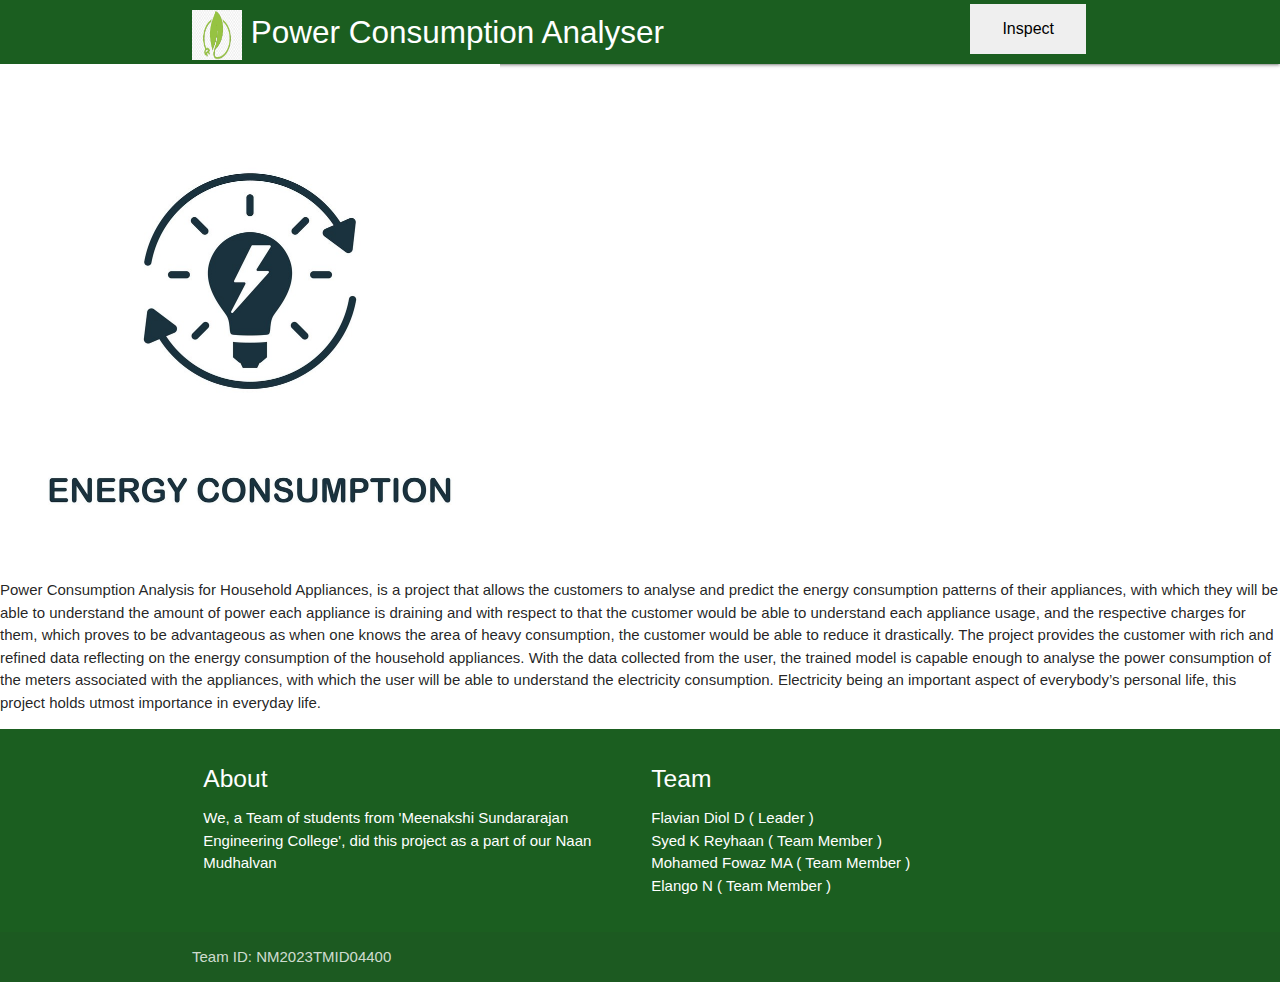
<file: templates/index.html>
<!DOCTYPE html>
<html lang="en">
<head>
  <meta http-equiv="Content-Type" content="text/html; charset=UTF-8"/>
  <meta name="viewport" content="width=device-width, initial-scale=1, maximum-scale=1.0"/>
  <title>Power Consumption Analysis</title>

  <!-- CSS  -->
  <link href="https://fonts.googleapis.com/icon?family=Material+Icons" rel="stylesheet">
  <link href="../static/css/materialize.css" type="text/css" rel="stylesheet" media="screen,projection"/>
</head>

<body>
  <nav class="green darken-4" role="navigation">
    <div class="nav-wrapper container"><a id="logo-container" href="/" class="brand-logo">
	<img src = "../static/logo.jpg"/ alt = "Logo" width = "50" height = "50"> Power Consumption Analyser
	</a>
	<a href="/inspect"><button action='/inspect' class="right hide-on-med-and-down">Inspect</button></a>
     </div>

  </nav>
	
	<div>
		<img src = "../static/home.jpg" alt = "home" width = "500" height = "500">
		<p class ="col l1 s12">Power Consumption Analysis for Household Appliances, is a project that allows the customers to analyse and predict the energy consumption patterns of their appliances, with 
which they will be able to understand the amount of power each appliance is draining and 
with respect to that the customer would be able to understand each appliance usage, and
the respective charges for them, which proves to be advantageous as when one knows the 
area of heavy consumption, the customer would be able to reduce it drastically.
The project provides the customer with rich and refined data reflecting on the energy 
consumption of the household appliances. With the data collected from the user, the 
trained model is capable enough to analyse the power consumption of the meters 
associated with the appliances, with which the user will be able to understand the electricity 
consumption. Electricity being an important aspect of everybody’s personal life, this project 
holds utmost importance in everyday life. </p>
</div>

  <footer class="page-footer green darken-4">
    <div class="container">
      <div class="row">
        <div class="col l6 s12">
          <h5 class="white-text">About</h5>
          <p class="grey-text text-lighten-4">We, a Team of students from 'Meenakshi Sundararajan Engineering College', did this project as a part of our Naan Mudhalvan</p>
        </div>
        
        <div class="col l4 s12">
          <h5 class="white-text">Team</h5>
          <ul>
            <li>Flavian Diol D ( Leader )</li>
            <li>Syed K Reyhaan ( Team Member )</li>
            <li>Mohamed Fowaz MA ( Team Member )</li>
            <li>Elango N ( Team Member )</li>
          </ul>
        </div> 
      </div>
    </div>
    <div class="footer-copyright">
      <div class="container">
     		Team ID: NM2023TMID04400
      </div>
    </div>
  </footer>
</file>
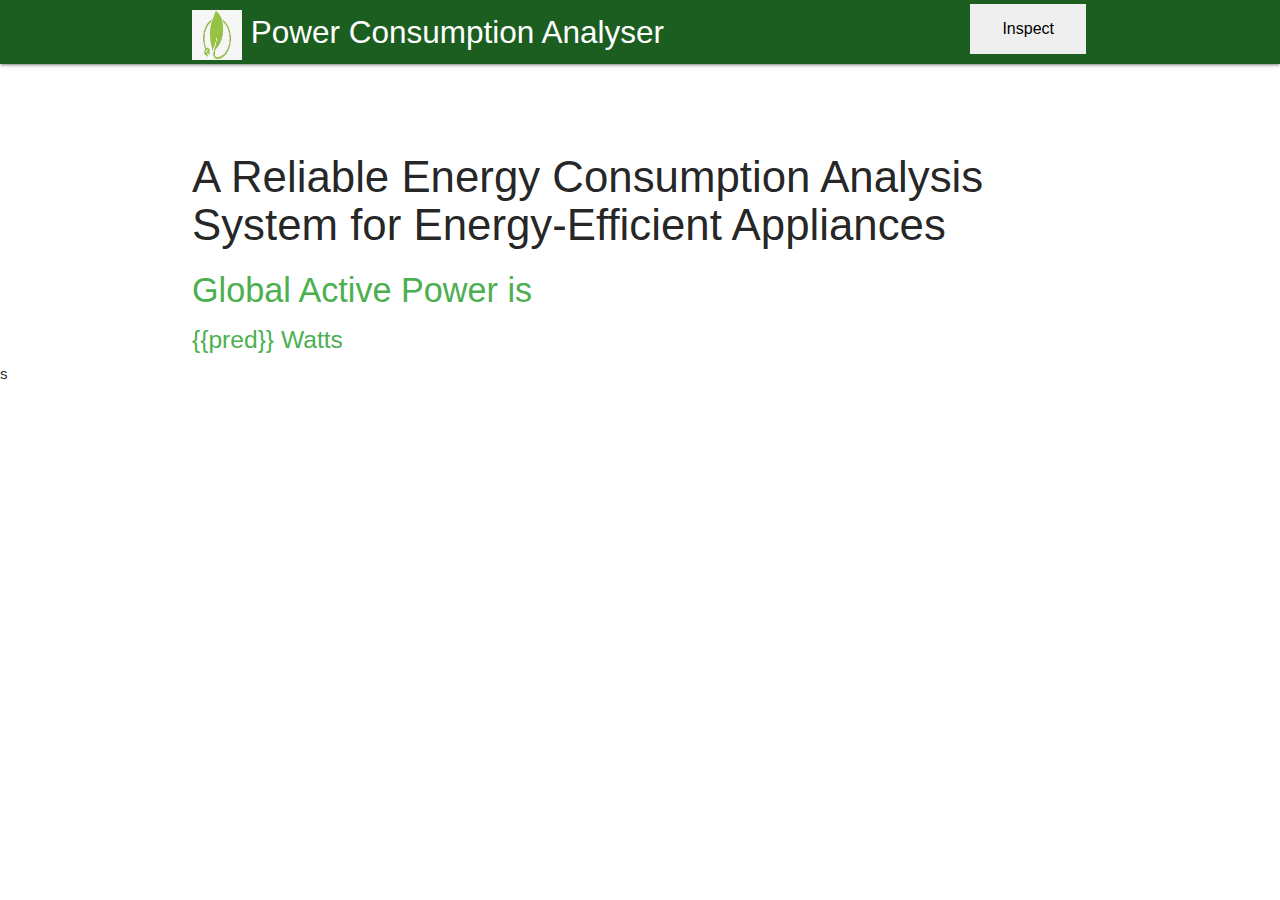
<file: templates/output.html>
<!DOCTYPE html>
<html lang="en">
<head>
  <meta http-equiv="Content-Type" content="text/html; charset=UTF-8"/>
  <meta name="viewport" content="width=device-width, initial-scale=1, maximum-scale=1.0"/>
  <title>Power Consumption Analysis</title>

  <!-- CSS  -->
  <link href="https://fonts.googleapis.com/icon?family=Material+Icons" rel="stylesheet">
  <link href="../static/css/materialize.css" type="text/css" rel="stylesheet" media="screen,projection"/>
</head>
   
<body>
  <nav class="green darken-4" role="navigation">
    <div class="nav-wrapper container"><a id="logo-container" href="/" class="brand-logo">
	<img src = "../static/logo.jpg"/ alt = "Logo" width = "50" height = "50"> Power Consumption Analyser
	</a>
	<a href = "/inspect"><button class="right hide-on-med-and-down">Inspect</button></a>
     </div>

  </nav>
        <div class="section no-pad-bot" id="index-banner">
            <div class="container">
                <br><br>
                <h3 class="header grey-text">A Reliable Energy Consumption Analysis System for 
Energy-Efficient Appliances</h3>
			<h4 class="header green-text">Global Active Power is</h4>	
                <h5 class = "header green-text">{{pred}} Watts</h5>
            </div>
        </div>
    </body>

</html>s
</file>
